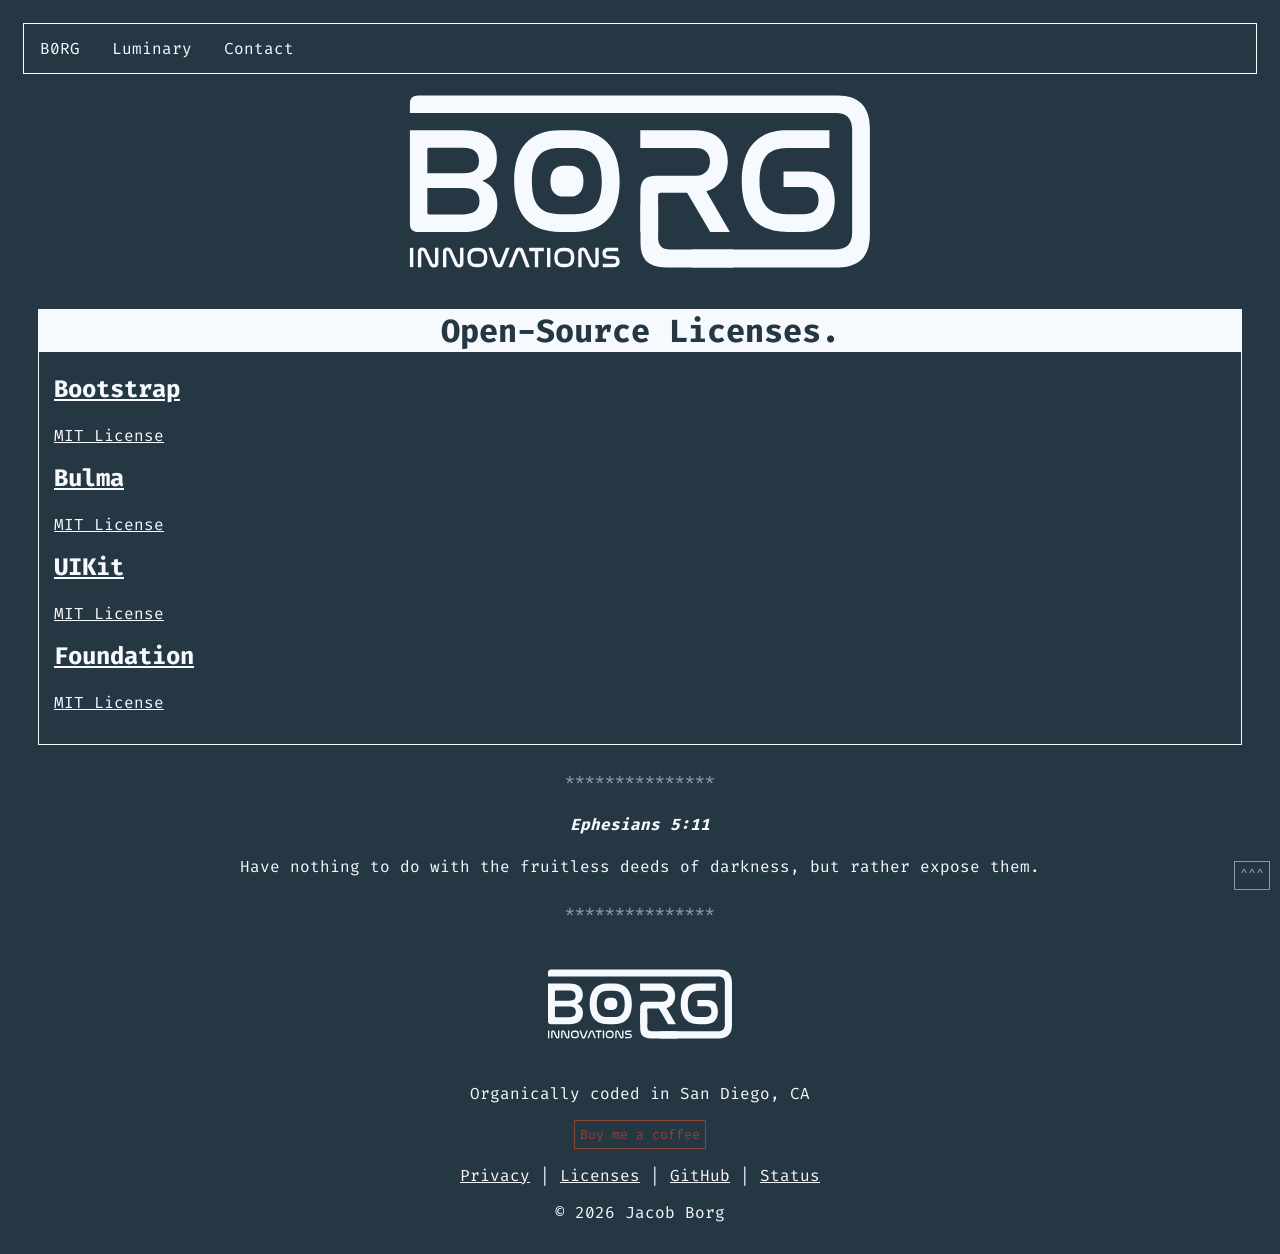
<file: licenses.html>
<!DOCTYPE html>
<html lang="en">

<head>
    <meta charset="UTF-8">
    <meta http-equiv="X-UA-Compatible" content="IE=edge">
    <meta name="viewport" content="width=device-width, initial-scale=1.0">
    <title>Borg Innovations</title>

    <meta name="theme-color" content="#fff">
    <meta property="og:image" content="">
    <meta name="twitter:image" content="">
    <meta name="twitter:card" content="summary">
    <meta name="twitter:title" content="Borg Innovations">
    <meta property="og:type" content="website">
    <meta name="description" content="*Not an AI company">
    <meta name="twitter:description" content="*Not an AI company">


    <link rel="shortcut icon" href="./img/icons/favicon.png" type="image/x-icon">
    <link rel="stylesheet" href="./luminary.css">
    <script src="./luminary.js"></script>
    <script src="./menu.js"></script>
    <script src="./source/disableselect.js"></script>

    <!-- Cronitor RUM -->
    <script async src="https://rum.cronitor.io/script.js"></script>
    <script>
        window.cronitor = window.cronitor || function () { (window.cronitor.q = window.cronitor.q || []).push(arguments); };
        cronitor('config', { clientKey: '1af84f6e29e2a2dd59b116c33da3b996' });
    </script>
    <script src="https://cdn.counter.dev/script.js" data-id="49ff21d8-7cbe-4f83-b436-97b778216657" data-utcoffset="-7"></script>
    
</head>

<!--
          _____
         /   o \
        | o   O |
        \_____ /
                 
        
 /^\
 |O|
/| |\
||_||
^   ^
^   ^
^   ^

Inspired by the software engineers of the Luminary and Comanche flight software system for the Apollo NASA program.
    https://github.com/chrislgarry/Apollo-11
    https://www.ibiblio.org/apollo/#gsc.tab=0
-->


<header>
    <a name="#top" hidden></a>
    <div class="nav" id="topMenu">

    </div>
    <a href="#top">
        <button class="topbus">
            ^^^
        </button>
    </a>




</header>


<body onload="topMenu_load_alt(), footMenu_load()">
    <noscript>
        <center>
            <img src="./img/icons/crymeme.png" alt="">
            <h1>...But I need JavaScript on</h1>
        </center>
    </noscript>
    <section style="display: none;" id="contact">

        <div class="card">
            <div class="card-heading">
                <h1>Contact.</h1>
            </div>
            <div class="card-body">
                        <iframe data-tally-src="https://tally.so/embed/nGW48Z?alignLeft=1&hideTitle=1&transparentBackground=1&dynamicHeight=1" loading="lazy" width="100%" height="476" frameborder="0" marginheight="0" marginwidth="0" title="Contact"></iframe>

                        <script>var d=document,w="https://tally.so/widgets/embed.js",v=function(){"undefined"!=typeof Tally?Tally.loadEmbeds():d.querySelectorAll("iframe[data-tally-src]:not([src])").forEach((function(e){e.src=e.dataset.tallySrc}))};if("undefined"!=typeof Tally)v();else if(d.querySelector('script[src="'+w+'"]')==null){var s=d.createElement("script");s.src=w,s.onload=v,s.onerror=v,d.body.appendChild(s);}</script>                </iframe>
            </div>
        </div>
    </section>

    <section style="display: none;" id="products">
    </section>


    <center>
        <img src="./img/icons/BI_1.svg" style="width: 50%; min-width: 200px; max-width: 500px;" alt="">
    </center>



    <div class="card">
        <div class="card-heading">
            <h1>Open-Source Licenses.</h1>
        </div>
        <div class="card-body">
            <h2>Bootstrap</h2>
            <p>
                <a class="a" href="https://github.com/twbs/bootstrap/blob/main/LICENSE" target="_blank" rel="noopener noreferrer">MIT License</a>
            </p>


            <h2>Bulma</h2>
            <p>
                <a class="a" href="https://github.com/jgthms/bulma?tab=MIT-1-ov-file#readme" target="_blank" rel="noopener noreferrer">MIT License</a>
            </p>

            <h2>UIKit</h2>
            <p>
                <a class="a" href="https://github.com/uikit/uikit?tab=MIT-1-ov-file" target="_blank" rel="noopener noreferrer">MIT License</a>
            </p>

            <h2>Foundation</h2>
            <p>
                <a class="a" href="https://github.com/foundation/foundation-sites?tab=MIT-1-ov-file" target="_blank" rel="noopener noreferrer">MIT License</a>
            </p>
        
            

        </div>
    </div>

    <!--
    <center>
        <a href=""> <button class="obus" style="font-size: 24pt;">BUY A C0FFEE</button> </a>
    </center>
-->
    <center>
        <div class="divider">***************</div>
        <h4><i>Ephesians 5:11</i></h4>
        <p>Have nothing to do with the fruitless deeds of darkness, but rather expose them.</p>
        <div class="divider">***************</div>
    </center>

</body>
<!--
    BR3@K FR0M SYNTHESIS
-->
<footer id="footMenu">

</footer>
<!--Ephesians 5:11-->
<!--Have nothing to do with the fruitless deeds of darkness, but rather expose them.-->

<!--John 3:16-->
<!--For God so loved the world that he gave his one and only Son, that whoever believes in him shall not perish but have eternal life.-->

</html>
</file>
<file: luminary.css>
/*
Welcome to LuminaryCSS!
An American Space-Age Inspired CSS Library!
*/

@font-face {
    font-family: Fira_Code;
    src: url("./Fira_Code/FiraCode-VariableFont_wght.ttf");

    /*
    Credit goes to tonsky on GitHub for creating the Fira Code font.
    https://github.com/tonsky/FiraCode

    This font is used in accordance to the Open Font License
    ./Fira_Code/OFL.text
    */
}
@font-face {
    font-family: Open_Sans;
    src: url("https://fonts.borgcreative.com/Open_Sans/OpenSans-VariableFont_wdthwght.ttf");
}

@font-face {
    font-family: Merriweather;
    src: url("https://fonts.borgcreative.com/merriweather/Merriweather-RXwe.ttf");

}

@font-face {
    font-family: Mechanical;
    src: url("https://fonts.borgcreative.com/mechanical-font/Mechanical-g5Y5.otf");

}

@font-face {
    font-family: OpenDyslexic;
    src: url("https://fonts.borgcreative.com/OpenDyslexic/OpenDyslexic-Regular.ttf");

}

@font-face {
    font-family: Oswald;
    src: url("https://fonts.borgcreative.com/Oswald/Oswald-VariableFont_wght.ttf");

}





@property --mercury {
    syntax: "<color>";
    inherits: false;
    initial-value: #F6F9FD;
    /*F6F9FD*/
    /*var(--buzz)*/
}

@property --luminary {
    syntax: "<color>";
    inherits: false;
    initial-value: #243743;
    /*243743*/
}

@property --comanche {
    syntax: "<color>";
    inherits: false;
    initial-value: #F05126;
    /*F05126*/
}

@property --neil {
    syntax: "<color>";
    inherits: false;
    initial-value: #758ECD;
    /*758ECD*/
}

@property --buzz {
    syntax: "<color>";
    inherits: false;
    initial-value: #E0FF4F;
    /*E0FF4F*/
}


#mercury {
    color: var(--mercury);
    border-color: var(--mercury);
}

#luminary {
    color: var(--luminary);
}

#mercury-glow {
    box-shadow: 0px 0px 10px var(--mercury);
}

#comanche {
    color: var(--comanche);
    border-color: var(--comanche);
}

#comanche-glow {
    box-shadow: 0px 0px 10px var(--comanche);
}

#neil {
    color: var(--neil);
    border-color: var(--neil);
}

#neil-glow {
    box-shadow: 0px 0px 10px var(--neil);
}

#buzz {
    color: var(--buzz);
    border-color: var(--buzz);
}

#buzz-glow {
    box-shadow: 0px 0px 10px var(--buzz);
}


/*Global*/
html {
    font-family: Fira_Code;
    animation-duration: 0.01s;
    animation-name: textflicker;
    animation-iteration-count: infinite;
    animation-direction: alternate;
    background-color: var(--luminary);
    color: var(--mercury);
    margin: 15px;
}

button {
    font-family: Fira_Code;
}

a {
    font-family: Fira_Code;
}

.img img {
    max-width: 50%;
    margin: 15px;
    border-style: solid;
    border-color: var(--mercury);
    border-width: 1px;
}

/*containers*/

.grid-container {
    display: grid;
}

.flex-container {
    display: flex;
    align-items: center;
}

/*Nav*/


.nav ul {
    list-style-type: none;
    margin: 0;
    padding: 0;
    overflow: hidden;
    border: var(--mercury);
    border-width: 1px;
    border-style: solid;
}

.nav-alt ul {
    list-style-type: none;
    margin: 0;
    padding: 0;
    overflow: hidden;
    border: var(--luminary);
    border-width: 1px;
    border-style: solid;
    background-color: var(--mercury);
}

.nav ul li {
    float: left;
}

.nav-alt ul li {
    float: left;
}

.nav ul li a {
    display: block;
    color: var(--mercury);
    text-align: center;
    padding: 14px 16px;
    text-decoration: none;
}

.nav-alt ul li a {
    display: block;
    color: var(--luminary);
    text-align: center;
    padding: 14px 16px;
    text-decoration: none;
}

.nav ul li a:hover {
    background-color: var(--mercury);
    color: var(--luminary);
}

.nav-alt ul li a:hover {
    background-color: var(--luminary);
    color: var(--mercury);
}

.nbus:hover {
    cursor: pointer;
}
.nbus-alt {
    display: block;
    color: var(--comanche);
    text-align: center;
    padding: 14px 16px;
    text-decoration: none;
}

/*Cards*/
.card {
    margin: 15px;
    border-style: solid;
    border-color: var(--mercury);
    border-width: 1px;
}

.card-alt {
    margin: 15px;
    border-style: solid;
    border-color: var(--luminary);
    border-width: 1px;
}

.card p {
    padding-top: 0px;
    margin-top: 0px;
}

.card-body h1,
.card-body h2,
.card-body h3,
.card-body h4,
.card-body h5,
.card-body h6 {
    padding-top: 0px;
    margin-top: 0px;
    text-decoration: underline;
}

.card-body {
    padding-left: 15px;
    padding-right: 15px;
    padding-bottom: 15px;
}

.card-body-alt {
    padding-left: 15px;
    padding-right: 15px;
    padding-bottom: 15px;
    color: var(--luminary);
}



.card-heading {
    background-color: var(--mercury);
    color: var(--luminary);
    padding-left: 5px;
    padding-right: 5px;
    text-align: center;
}

.card-heading h1,
.card-heading h2,
.card-heading h3,
.card-heading h4,
.card-heading h5,
.card-heading h6 {
    padding-top: 0px;
    margin-top: 0px;
    text-decoration: none;
}

.card-heading-alt {
    background-color: var(--luminary);
    color: var(--mercury);
    padding-left: 5px;
    padding-right: 5px;
    text-align: center;
}

.card-heading-alt h1,
.card-heading-alt h2,
.card-heading-alt h3,
.card-heading-alt h4,
.card-heading-alt h5,
.card-heading-alt h6 {
    padding-top: 0px;
    margin-top: 0px;
    text-decoration: none;
}

/*Buttons*/

.abus {
    color: var(--mercury);
    background-color: var(--luminary);
    border-style: solid;
    border-color: var(--mercury);
    border-width: 1px;
    padding: 5px;
    opacity: 0.5;


}

.abus:hover {

    color: var(--mercury);
    background-color: var(--luminary);
    border-style: solid;
    border-color: var(--mercury);
    border-width: 1px;
    padding: 5px;
    opacity: 1.0;
    cursor: pointer;
}

.obus {
    color: var(--comanche);
    background-color: var(--luminary);
    border-style: solid;
    border-color: var(--comanche);
    border-width: 1px;
    padding: 5px;
    opacity: 0.5;

}

.obus:hover {

    color: var(--comanche);
    background-color: var(--luminary);
    border-style: solid;
    border-color: var(--comanche);
    border-width: 1px;
    padding: 5px;
    opacity: 1.0;
    cursor: pointer;
}

.bbus {
    color: var(--neil);
    background-color: var(--luminary);
    border-style: solid;
    border-color: var(--neil);
    border-width: 1px;
    padding: 5px;
    opacity: 0.5;

}

.bbus:hover {

    color: var(--neil);
    background-color: var(--luminary);
    border-style: solid;
    border-color: var(--neil);
    border-width: 1px;
    padding: 5px;
    opacity: 1.0;
    cursor: pointer;
}

.gbus {
    color: var(--buzz);
    background-color: var(--luminary);
    border-style: solid;
    border-color: var(--buzz);
    border-width: 1px;
    padding: 5px;
    opacity: 0.5;

}

.gbus:hover {

    color: var(--buzz);
    background-color: var(--luminary);
    border-style: solid;
    border-color: var(--buzz);
    border-width: 1px;
    padding: 5px;
    opacity: 1.0;
    cursor: pointer;
}

.topbus {
    position: fixed;
    right: 10px;
    bottom: 10px;
    color: var(--mercury);
    background-color: var(--luminary);
    border-style: solid;
    border-color: var(--mercury);
    border-width: 1px;
    padding: 5px;
    opacity: 0.5;
}

.topbus:hover {

    color: var(--mercury);
    background-color: var(--luminary);
    border-style: solid;
    border-color: var(--mercury);
    border-width: 1px;
    padding: 5px;
    opacity: 1.0;
    cursor: pointer;
}

/*Table*/

table {

    border-collapse: collapse;
}

td {
    color: var(--mercury);
    border-bottom: 1px solid var(--mercury);
    text-align: left;
}

tr:hover {
    background-color: var(--neil);
}

th {
    background-color: var(--mercury);
    color: var(--luminary);
    padding-left: 5px;
    padding-right: 5px;
    text-align: center;
    margin: 0px;
}

/*Inputs*/
.text-input {
    font-family: Fira_Code;
    margin-top: 5px;
    margin-bottom: 5px;
    color: var(--mercury);
    border-style: solid;
    border-color: var(--mercury);
    border-width: 1px;
    background-color: var(--luminary);
}

.text-input-alt {
    font-family: Fira_Code;
    margin-top: 5px;
    margin-bottom: 5px;
    color: var(--luminary);
    border-style: solid;
    border-color: var(--luminary);
    border-width: 1px;
    background-color: var(--mercury);
}



/*misc*/
.synapses {
    border-style: solid;
    border-color: var(--mercury);
    color: var(--mercury);
    border-width: 1px;
    margin-top: 15px;
    margin-bottom: 15px;
    padding:10px;
    background-color: var(--luminary);
}

.synapses:hover {
    border-style: solid;
    color: var(--luminary);
    border-color: var(--mercury);
    border-width: 1px;
    margin-top: 15px;
    margin-bottom: 15px;
    padding:10px;
    background-color: var(--mercury);
}

.synapseheading {
    background-color: var(--mercury);
    color: var(--luminary);
    padding-left: 5px;
    padding-right: 5px;
    text-align: center;
    width: max-content;
}


.si {
    color: var(--mercury);
    border-bottom: 1px solid var(--mercury);
    text-align: left;
    text-decoration: none;
}

.si:hover {
    background-color: var(--neil);
}

ul {
    list-style: none;
}


.divider {
    margin-top: 24px;
    margin-bottom: 24px;
    opacity: 0.5;
    color: var(--mercury);
    text-align: center;
    cursor: default;
}

.border {
    margin: 15px;
    border-style: solid;
    border-color: var(--mercury);
    border-width: 1px;
}

.border-alt {
    margin: 15px;
    border-style: solid;
    border-color: var(--luminary);
    border-width: 1px;
}

.a {
    padding-top: 0px;
    margin-top: 0px;
    text-decoration: underline;
    color: var(--mercury);
}

.a:hover {
    padding-top: 0px;
    margin-top: 0px;
    text-decoration: underline;
    color: var(--neil);
}

.a-alt {
    padding-top: 0px;
    margin-top: 0px;
    text-decoration: underline;
    color: var(--luminary);
}

.a-alt:hover {
    padding-top: 0px;
    margin-top: 0px;
    text-decoration: underline;
    color: var(--neil);
}

.a-comanche {
    padding-top: 0px;
    margin-top: 0px;
    text-decoration: underline;
    color: var(--comanche);
}

.a-comanche:hover {
    padding-top: 0px;
    margin-top: 0px;
    text-decoration: underline;
    color: #d37257;
}


.cols-2 {
    column-count: 2;
}
.cols-3 {
    column-count: 3;
}

.pdo-1 {
    filter: blur(0.1px);
}

.pdo-2 {
    filter: blur(0.2px);
}

.pdo-3 {
    filter: blur(0.3px);
}

/*
@keyframes textflicker {
    from {
      text-shadow: 1px 0 0 #ea36af, -2px 0 0 #75fa69;
    }
    to {
      text-shadow: 2px 0.5px 2px #ea36af, -1px -0.5px 2px #75fa69;
    }
  }
  */
</file>
